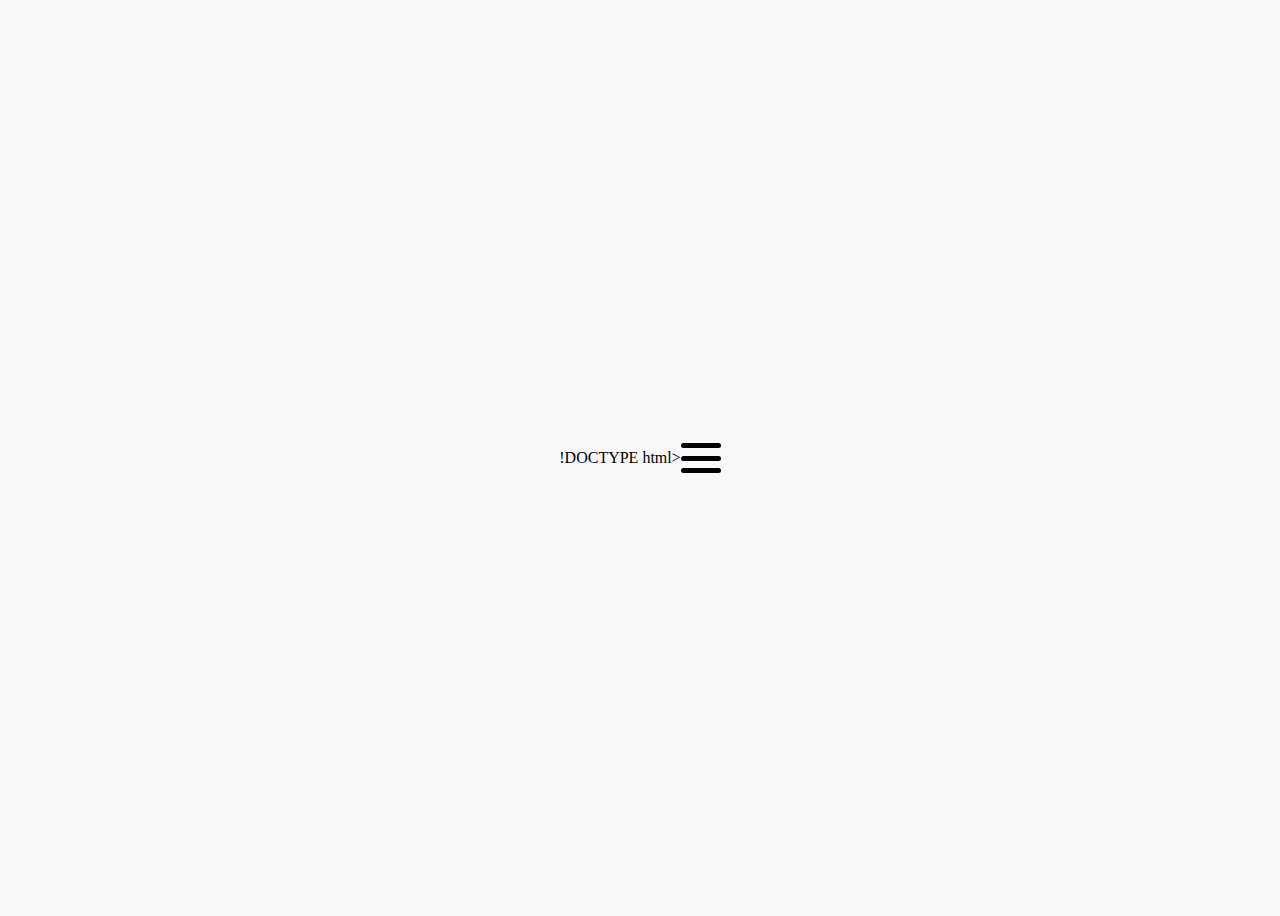
<file: burger.html>
!DOCTYPE html>
<html lang="ru">
<head>
    <meta charset="UTF-8">
    <meta name="viewport" content="width=device-width, initial-scale=1.0">
    <title>Бургер-меню</title>
    <style>
        body {
            display: flex;
            justify-content: center;
            align-items: center;
            height: 100vh;
            background-color: #f8f8f8;
        }
        .burger {
            width: 40px;
            height: 30px;
            display: flex;
            flex-direction: column;
            justify-content: space-between;
            cursor: pointer;
        }
        .burger span {
            display: block;
            height: 5px;
            background: black;
            transition: 0.3s;
            border-radius: 5px;
        }
        .burger.active span:nth-child(1) {
            transform: translateY(12px) rotate(45deg);
        }
        .burger.active span:nth-child(2) {
            opacity: 0;
        }
        .burger.active span:nth-child(3) {
            transform: translateY(-12px) rotate(-45deg);
        }
    </style>
</head>
<body>
    <div class="burger" id="burger">
        <span style="width: 100%;"></span>
        <span style="width: 100%;"></span>
        <span style="width: 100%;"></span>
    </div>
    <script>
        document.getElementById('burger').addEventListener('click', function() {
            this.classList.toggle('active');
        });
    </script>
</body>
</html>
</file>
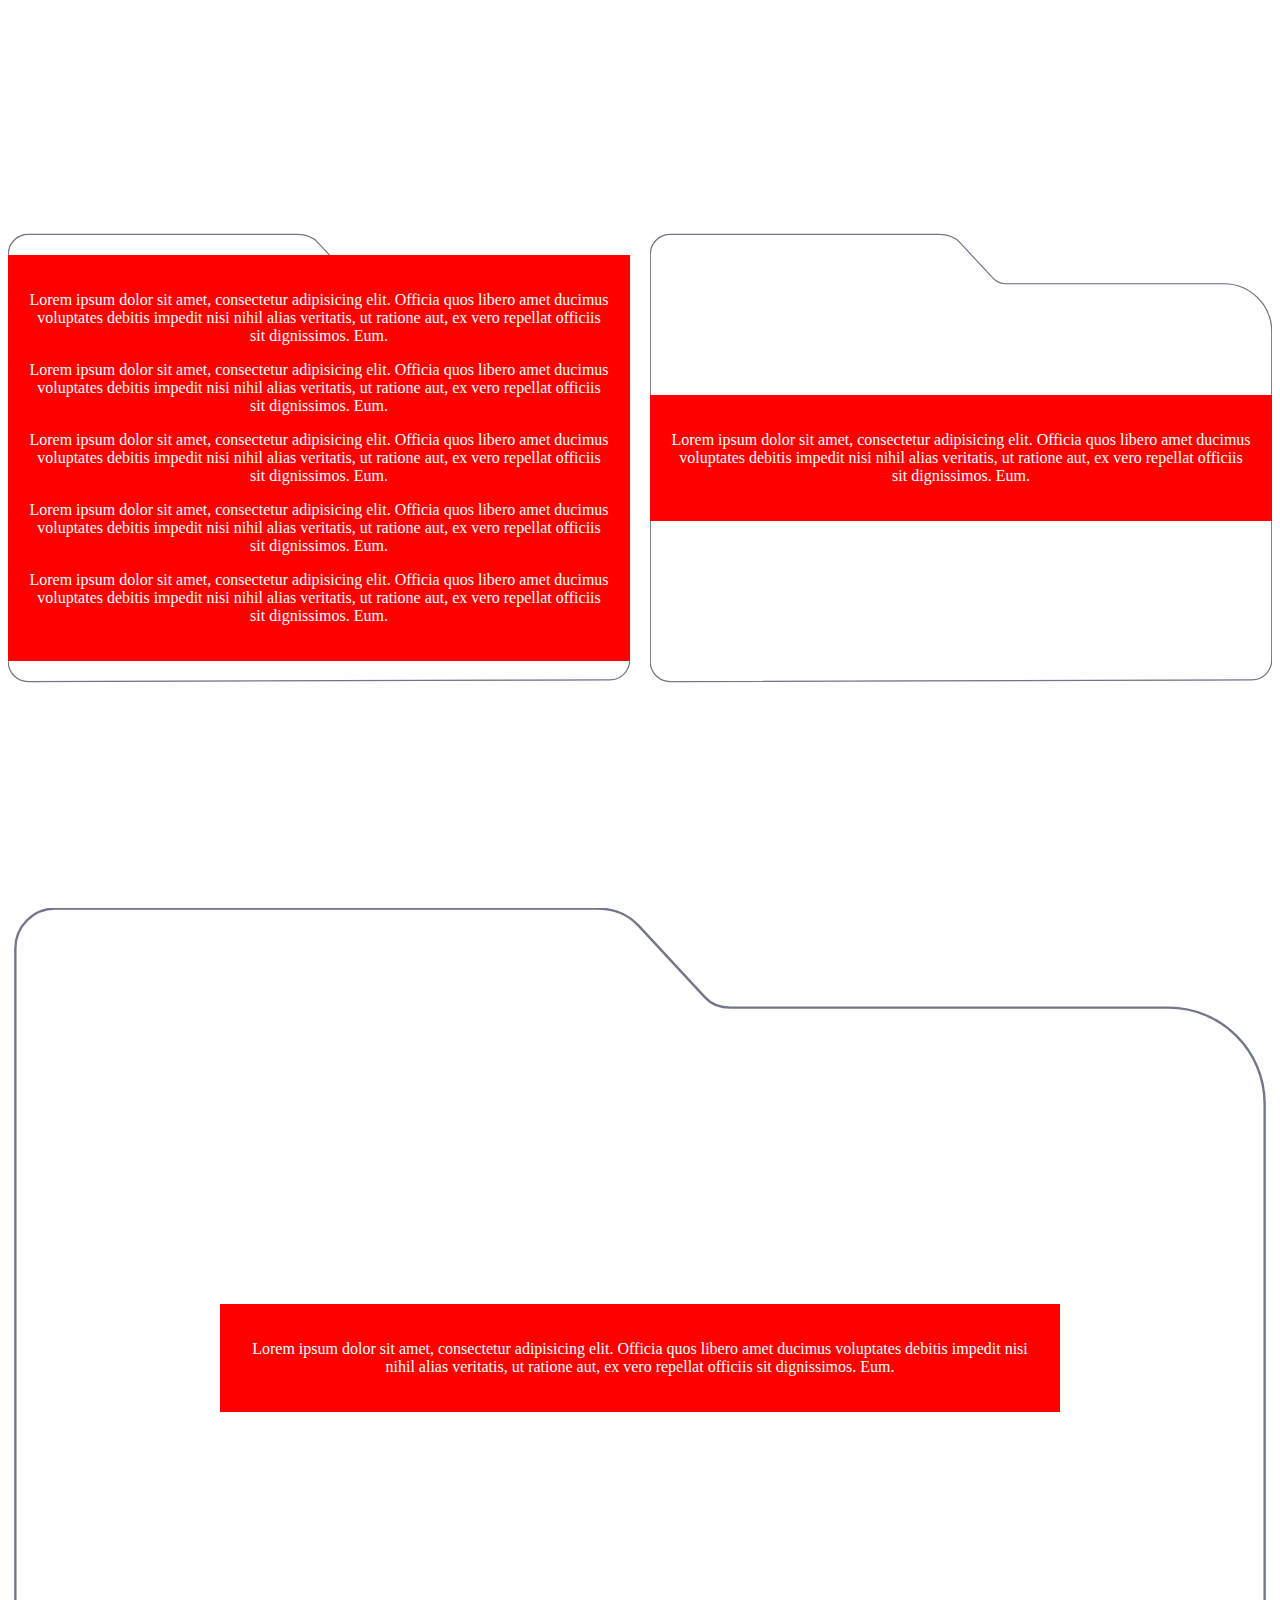
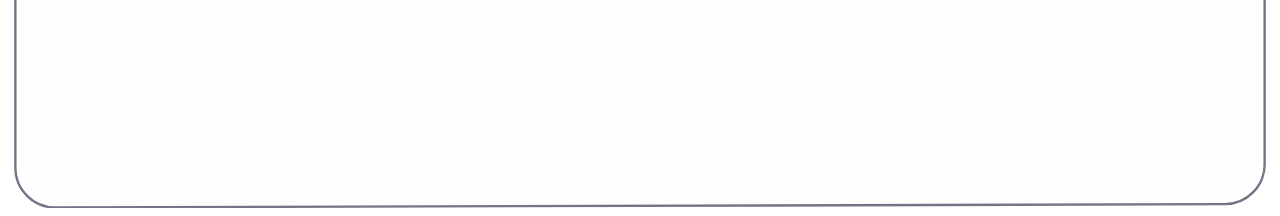
<file: g.html>
<!DOCTYPE html>
<html lang="en">
<head>
    <meta charset="UTF-8">
    <meta name="viewport" content="width=device-width, initial-scale=1.0">
    <title>Document</title>
    <link rel="stylesheet" href="./css/main.css">
     <link rel="stylesheet" href="./css/main.css">
    <style>
        .flex{
            display: flex;
            align-items: center;
            justify-content: space-between;
            gap: 20px;
           
        }
        .how-buy__folder {
            display: flex;
            flex-direction: column;
            justify-content: center;
            align-items: center;
            position: relative;
            height: 100vh; /* Блок растягивается на всю высоту экрана */
            width: 100%; /* Блок растягивается на всю ширину */
            overflow: hidden; /* Скрывает лишнее содержимое */
        }

        .how-buy__folder img {
            width: 100%; /* Растягиваем картинку по ширине */
            height: 100%; /* Растягиваем картинку по высоте */
           /* Картинка растягивается, сохраняя пропорции */
            position: absolute; /* Закрепляем изображение поверх текста */
            top: 0;
            left: 0;
        }

        .how-buy__folder div {
            background: red;
            position: relative;
            z-index: 1; /* Текст будет поверх картинки */
            padding: 20px;
            color: white; /* Цвет текста */
            max-width: 800px;
            text-align: center;
            font-size: 16px;
        }
    </style>
</head>
<body>
    <div class="flex">
        <div class="main how-buy__folder">
            <!-- Вставляем SVG как изображение -->
            <img src="./images/папка.svg" alt="Folder">
            
            <!-- Текстовое содержимое поверх картинки -->
            <div>
                <p>Lorem ipsum dolor sit amet, consectetur adipisicing elit. Officia quos libero amet ducimus voluptates debitis impedit nisi nihil alias veritatis, ut ratione aut, ex vero repellat officiis sit dignissimos. Eum.</p>
                <p>Lorem ipsum dolor sit amet, consectetur adipisicing elit. Officia quos libero amet ducimus voluptates debitis impedit nisi nihil alias veritatis, ut ratione aut, ex vero repellat officiis sit dignissimos. Eum.</p>
                <p>Lorem ipsum dolor sit amet, consectetur adipisicing elit. Officia quos libero amet ducimus voluptates debitis impedit nisi nihil alias veritatis, ut ratione aut, ex vero repellat officiis sit dignissimos. Eum.</p>
                <p>Lorem ipsum dolor sit amet, consectetur adipisicing elit. Officia quos libero amet ducimus voluptates debitis impedit nisi nihil alias veritatis, ut ratione aut, ex vero repellat officiis sit dignissimos. Eum.</p>
                <p>Lorem ipsum dolor sit amet, consectetur adipisicing elit. Officia quos libero amet ducimus voluptates debitis impedit nisi nihil alias veritatis, ut ratione aut, ex vero repellat officiis sit dignissimos. Eum.</p>

            </div>
        </div>
        <div class="main how-buy__folder">
            <!-- Вставляем SVG как изображение -->
            <img src="./images/папка.svg" alt="Folder">
            
            <!-- Текстовое содержимое поверх картинки -->
            <div>
                <p>Lorem ipsum dolor sit amet, consectetur adipisicing elit. Officia quos libero amet ducimus voluptates debitis impedit nisi nihil alias veritatis, ut ratione aut, ex vero repellat officiis sit dignissimos. Eum.</p>
            </div>
        </div>
    </div>
    <div class="main how-buy__folder">
        <!-- Вставляем SVG как изображение -->
        <img src="./images/папка.svg" alt="Folder">
        
        <!-- Текстовое содержимое поверх картинки -->
        <div>
            <p>Lorem ipsum dolor sit amet, consectetur adipisicing elit. Officia quos libero amet ducimus voluptates debitis impedit nisi nihil alias veritatis, ut ratione aut, ex vero repellat officiis sit dignissimos. Eum.</p>
        </div>
    </div>
</body>
</html>
</file>
<file: css/main.css>
.main-banner {
	transform: translateY(-5px);
}

.main .main-banner__inner {
	background-size: cover;
	background-position: center;
	padding: 14.375rem 0 4.0625rem 0;
	height: 100dvh;
	position: relative;
	

}

.main .main-banner__inner ::before {
    clip-path: polygon(0% 0%, 100% 0%, 100% 100%, 0% 100%);
    opacity: 0.5; /* Это придает прозрачность для эффектов */
  }
  
  .main .main-banner__inner ::after {
    clip-path: polygon(50% 0%, 100% 100%, 0% 100%);
    opacity: 0.5;
  }

@media only screen and (min-width: 768px) {
	.main .main-banner__inner {
		padding: 21.875rem 0 4.6875rem 0
	}
}

.main .main-banner__title {
	font-size: 2.8rem;
	line-height: 2.8rem;
	color: var(--color-white);
	max-width: 500px;
	font-style: italic;
}

.main .main-banner__title--colored {
	color: var(--color-yelloy)
}


.main .main-banner__subtitle {
	font-size: 1.2rem;
	line-height: 1.2rem;
	color: var(--color-white);
	margin: 40px 0;
	max-width: 500px;
}

.main .main-banner .button {
	margin-top: 6.25rem;
	padding: 1.3125rem 0;
	font-size: 1rem;
	line-height: 1.1875rem;
	font-weight: 600;
	color: var(--color-dark-gray)
}
.main-block {
	display: flex;
	justify-content: space-around;
	align-items: center;
	flex-wrap: wrap;
	gap: 30px;
	padding: 40px 0;
}

.main-banner__img-back{
	position: absolute;
	top: 0;
	left: 0;
	width: 100%;
	height: 100%;
	display: block;
	mask-image: url('../images/1.svg');
	-webkit-mask-image: url('../images/1.svg');
	object-fit: cover;
	object-fit: cover;
	mask-repeat: no-repeat;
	-webkit-mask-repeat: no-repeat;
  
	mask-position: center;
	-webkit-mask-position: center;
  
	mask-size: cover;
	-webkit-mask-size: cover;
	z-index: -1;
}


.main-block__text {

	font-size: 1.6rem;
	font-weight: 500;
	line-height: 1.8rem;
	color: var(--color-dark-gray);
}

.main-block__item{
	display: flex;
	flex-direction: column;
	gap: 5px;
	color: var(--color-secondary);
	text-align: center;
}
.main-block__item h3 {
	font-size: 3rem;
	line-height: normal;
	margin: 0;
}
.main-block__item p {
	
	font-weight: 500;
	margin: 0;

}
.main-banner__img{
	display: none;
}




.main-banner__catalog{
	position: absolute;
	bottom: 90px;
	right: 20px;
	width: 100px;
	height: 100px;
}
.main-banner__contacts{
	display: none;
}


@media only screen and (max-width: 1200px) {
	.main-banner .container {
		max-width: none;
	}
	
}
@media only screen and (max-width: 980px) {
	.main-banner__img-back {
		height: 140dvh;
		-webkit-mask-image: none !important;
		mask-image: none !important;
	}
	.main .main-banner__inner{
		height: 140dvh;
	}
	.main-banner__img{
		display: block;
		margin: 0 auto 30px auto;
	}
	.main .main-banner__inner{
		padding: 40px 0 ;
	}
	.main-banner__img {
		width: 120px;
		margin: 0 auto 70px auto;

	}
	.main-banner__contacts{
		position: absolute;
		bottom: 90px;
		left: 20px;
		display: flex;
		flex-direction: column;
		gap: 10px;
		color: var(--color-ligth-blue);
		font-size: 1.2rem;
		text-transform: uppercase;
	}
	.main-banner__contacts-icon{
		width: 64px;
		height: 64px;
	}
	.main-banner__contacts-text{
		margin: 0;
		font-weight: 700;
	}
}

@media only screen and (min-width: 768px) {
	.main .main-banner .button {
		padding: 1.4375rem 0;
		font-size: 1.5rem;
		line-height: 2rem
	}
	

}
@media only screen and (max-width: 580px) {
	.main-block__text{
		text-align: center;
	}
	.main .main-banner__subtitle{
		margin: 25px 0 50px 0;
	}
	.main .main-banner__title{
		font-size: 2.4rem;
		line-height: 2.4rem;
	}
	
	.main-block {
	flex-direction: column;
	gap: 12px;
	}
	.main-block__item h3 {	
		line-height: 1.2;
	}
	.main-block__item{
		gap: 0;
	}
	
	.main-banner .container {
		text-align: center;
	}
}
</file>
